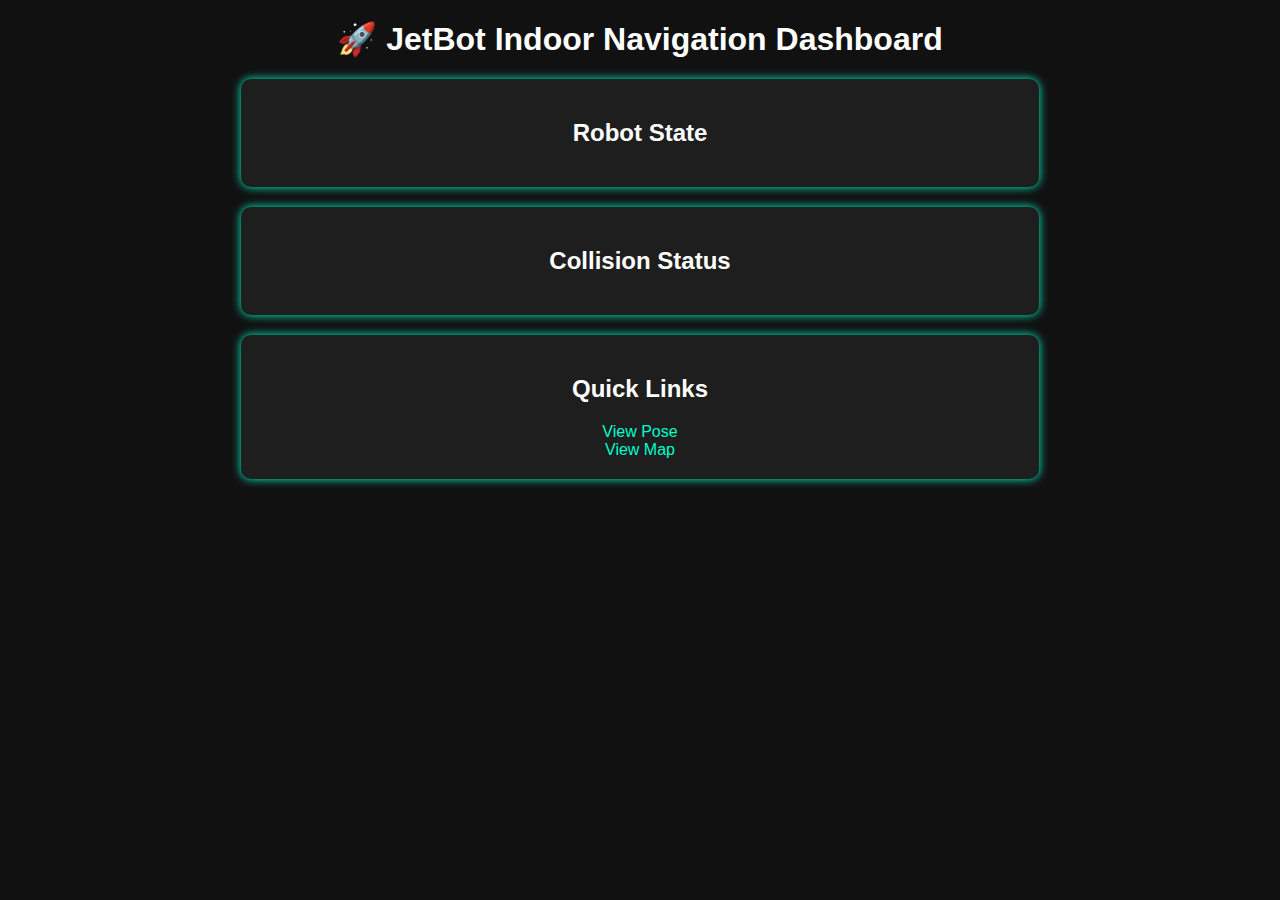
<file: dashboard/index.html>
<!DOCTYPE html>
<html>
<head>
    <title>JetBot Navigation Dashboard</title>
    <link rel="stylesheet" href="css/style.css">
</head>
<body>

<h1>🚀 JetBot Indoor Navigation Dashboard</h1>

<div class="card">
    <h2>Robot State</h2>
    <div id="robot-state"></div>
</div>

<div class="card">
    <h2>Collision Status</h2>
    <div id="collision-status"></div>
</div>

<div class="card">
    <h2>Quick Links</h2>
    <a href="pose.html">View Pose</a><br>
    <a href="map.html">View Map</a>
</div>

<script src="js/api.js"></script>
<script src="js/visualization.js"></script>

<script>
    setInterval(updateRobotState, 1000);
    setInterval(updateCollisionStatus, 1000);
</script>

</body>
</html>
</file>
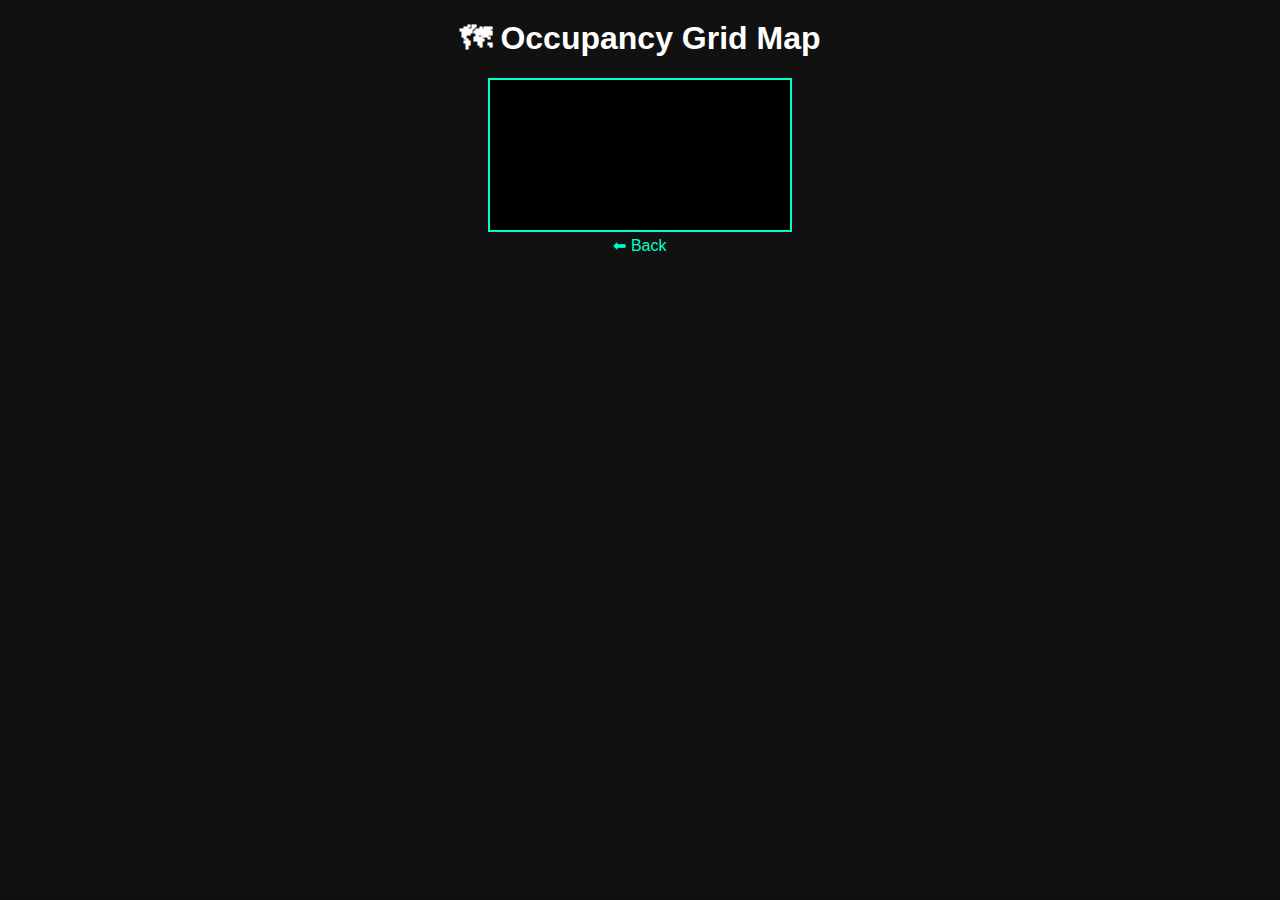
<file: dashboard/map.html>
<!DOCTYPE html>
<html>
<head>
    <title>Occupancy Map</title>
    <link rel="stylesheet" href="css/style.css">
</head>
<body>

<h1>🗺 Occupancy Grid Map</h1>

<canvas id="mapCanvas"></canvas>

<br>
<a href="index.html">⬅ Back</a>

<script src="js/api.js"></script>
<script src="js/map.js"></script>

<script>
    setInterval(loadMap, 2000);
</script>

</body>
</html>
</file>
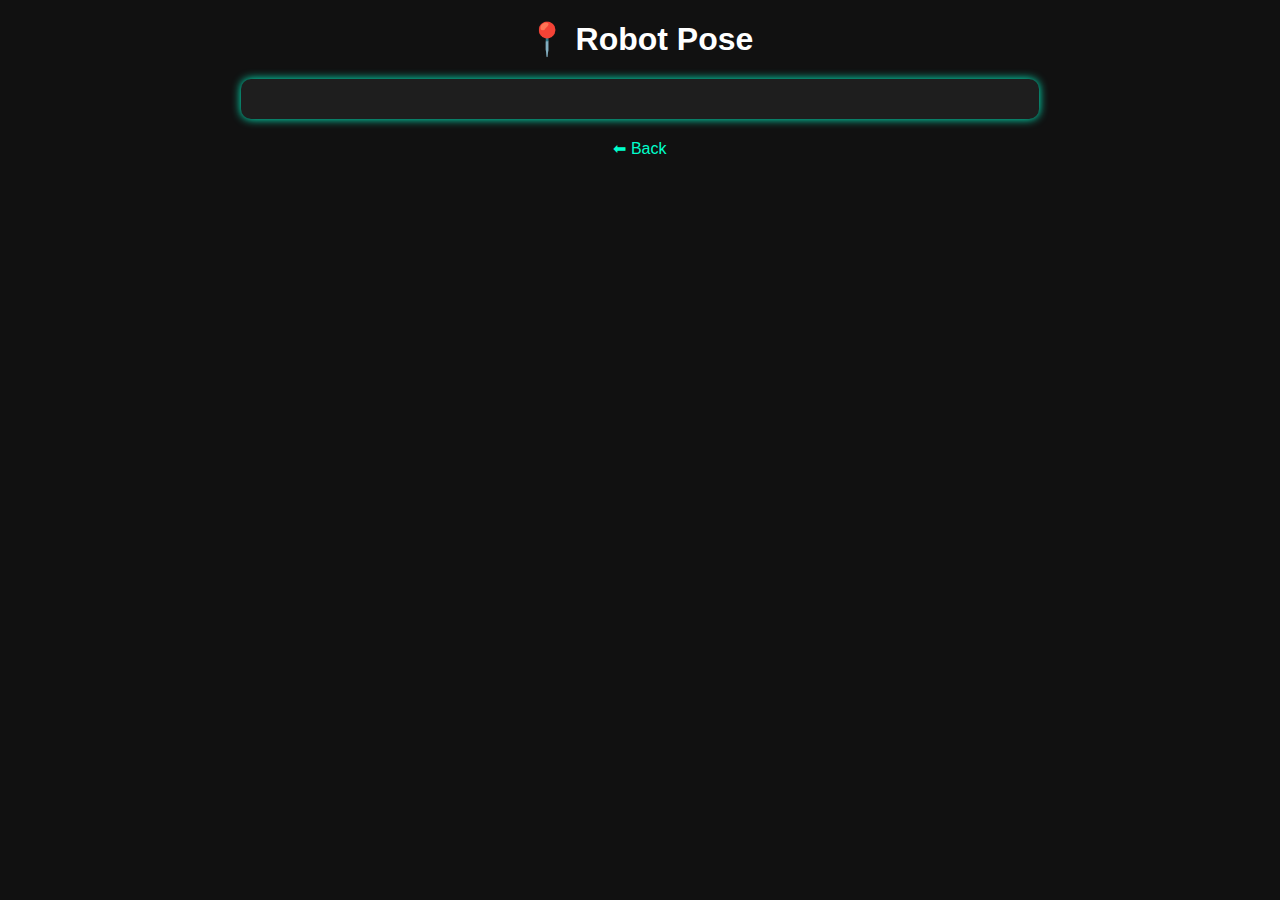
<file: dashboard/pose.html>
<!DOCTYPE html>
<html>
<head>
    <title>Robot Pose</title>
    <link rel="stylesheet" href="css/style.css">
</head>
<body>

<h1>📍 Robot Pose</h1>

<div class="card">
    <div id="pose-data"></div>
</div>

<a href="index.html">⬅ Back</a>

<script src="js/api.js"></script>
<script src="js/pose.js"></script>

<script>
    setInterval(loadPose, 1000);
</script>

</body>
</html>
</file>
<file: dashboard/css/style.css>
body {
    font-family: Arial;
    background: #111;
    color: white;
    text-align: center;
}

h1 {
    margin-top: 20px;
}

.card {
    background: #1e1e1e;
    padding: 20px;
    margin: 20px auto;
    width: 60%;
    border-radius: 10px;
    box-shadow: 0 0 10px #00ffcc;
}

a {
    color: #00ffcc;
    text-decoration: none;
}

canvas {
    background: black;
    border: 2px solid #00ffcc;
}
</file>
